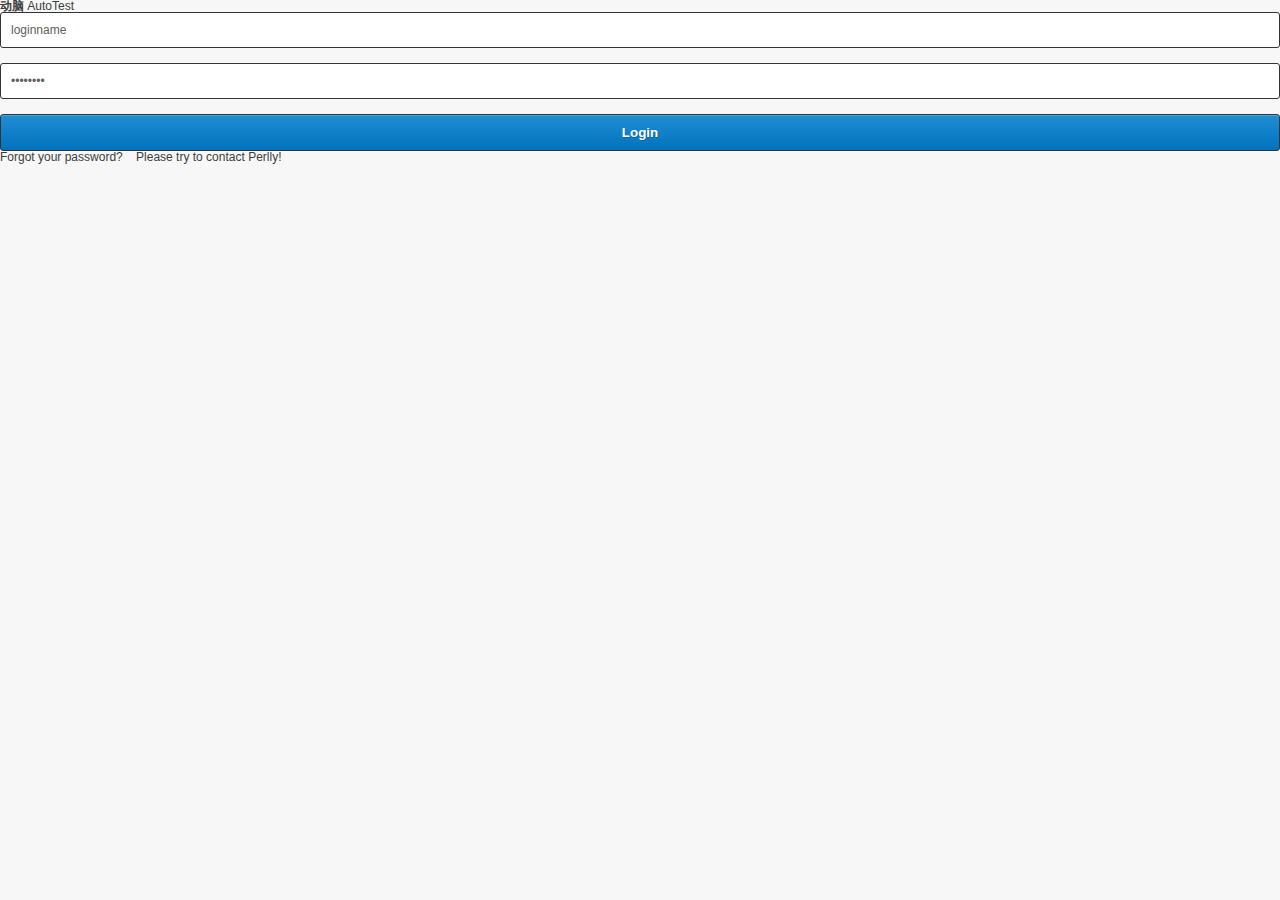
<file: index.html>
<!DOCTYPE html>
<html lang="">
<head>
	<meta charset="utf-8">
	<meta http-equiv="pragma" content="no-cache">
	<meta http-equiv="cache-control" content="no-cache">
	<meta http-equiv="expires" content="0">
	<title>登录-动脑测试</title>
	<link rel="stylesheet" href="./login.css"/>
	<!--[if IE]><link rel="stylesheet" href="css/ie.css" media="all" /><![endif]-->
</head>
<body>
	<section class="login">
		<h1><strong>动脑</strong> AutoTest</h1>
		<form method="post" action="./login">
			<input name="loginName" type="text" value="loginname" onfocus='if(this.value=="loginname"){this.value=""}' onblur='if(this.value==""){this.value="loginname"}' />
			<input name="Pwd" value="password" type="password" onfocus='this.value="";' onblur='if(this.value==""){this.value="password"}'/>
			<button class="blue">Login</button>
		</form>
		<p><a>Forgot your password?</a><a herf="#">&nbsp&nbsp&nbsp&nbspPlease try to contact Perlly!</a></p>
	</section>
	
<script type="text/javascript">
// Page load delay by Curtis Henson - http://curtishenson.com/articles/quick-tip-delay-page-loading-with-jquery/

</script>
</body>
</html>
</file>
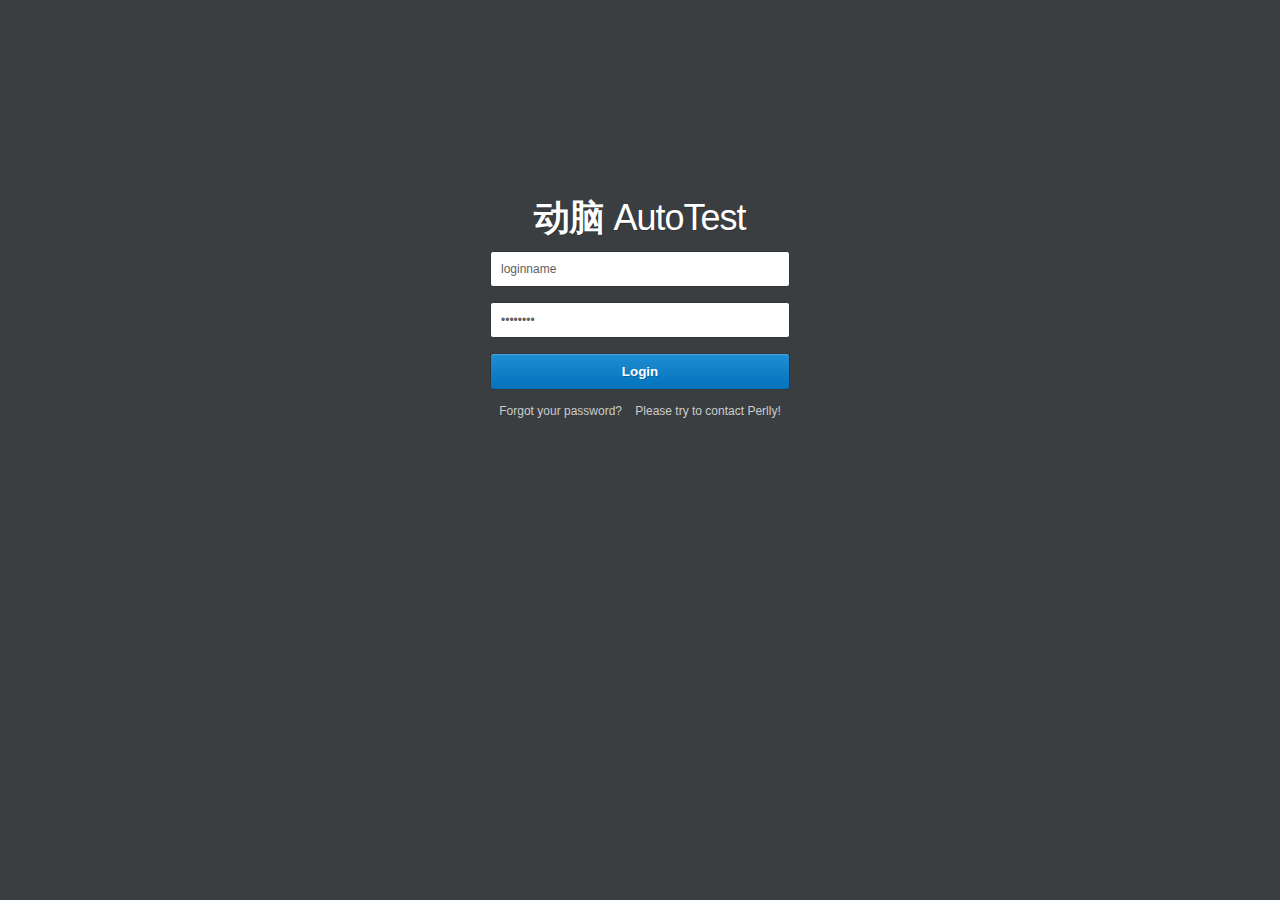
<file: WebContent/index.html>
<!DOCTYPE html>
<html lang="">
<head>
	<meta charset="utf-8">
	<meta http-equiv="pragma" content="no-cache">
	<meta http-equiv="cache-control" content="no-cache">
	<meta http-equiv="expires" content="0">
	<title>登录-动脑测试</title>
	<link rel="stylesheet" href="./login.css"/>
	<!--[if IE]><link rel="stylesheet" href="css/ie.css" media="all" /><![endif]-->
</head>
<body class="login">
	<section>
		<h1><strong>动脑</strong> AutoTest</h1>
		<form method="post" action="./login">
			<input name="loginName" type="text" value="loginname" onfocus='if(this.value=="loginname"){this.value=""}' onblur='if(this.value==""){this.value="loginname"}' />
			<input name="Pwd" value="password" type="password" onfocus='this.value="";' onblur='if(this.value==""){this.value="password"}'/>
			<button class="blue">Login</button>
		</form>
		<p><a>Forgot your password?</a><a herf="#">&nbsp&nbsp&nbsp&nbspPlease try to contact Perlly!</a></p>
	</section>
	
<script type="text/javascript">
// Page load delay by Curtis Henson - http://curtishenson.com/articles/quick-tip-delay-page-loading-with-jquery/

</script>
</body>
</html>
</file>
<file: login.css>
html, body, div, span, applet, object, iframe,
h1, h2, h3, h4, h5, h6, p, blockquote, pre,
a, abbr, acronym, address, big, cite, code,
del, dfn, em, img, ins, kbd, q, s, samp,
small, strike, strong, sub, sup, tt, var,
b, u, i, center,
dl, dt, dd, ol, ul, li,
fieldset, form, label, legend,
table, caption, tbody, tfoot, thead, tr, th, td,
article, aside, canvas, details, embed, 
figure, figcaption, footer, header, hgroup, 
menu, nav, output, ruby, section, summary,
time, mark, audio, video {
	margin: 0;
	padding: 0;
	border: 0;
	font-size: 100%;
	font: inherit;
	vertical-align: baseline;
}

/* HTML5 display-role reset for older browsers */
article, aside, details, figcaption, figure, 
footer, header, hgroup, menu, nav, section {
	display: block;
}

body {
	line-height: 1;
}
ol, ul {
	list-style: none;
}
strong {
	font-weight: bold;
}
blockquote, q {
	quotes: none;
}
blockquote:before, blockquote:after,
q:before, q:after {
	content: '';
	content: none;
}
table {
	border-collapse: collapse;
	border-spacing: 0;
} 

/**  MAIN STYLES  **/

@font-face {
    font-family: 'entypo';
    src: url('../_40font-face/entypo.eot');
    src: url('../_40font-face/entypo.eot@#iefix') format('embedded-opentype'),
         url('../_40font-face/entypo.woff') format('woff'),
         url('../_40font-face/entypo.ttf') format('truetype'),
         url('../_40font-face/entypo.svg#entypo') format('svg');
    font-weight: normal;
    font-style: normal;

}

html {
	height: 80%;
}

body {
	margin:0;
	padding: 0;
	font-family: arial;
	font-size: 12px;
	background-image:url("../static/images/login_bg.png");
	background: #f7f7f7;
	overflow-x: hidden;
	color: #3B3E40;
}


input, textarea {
	padding:10px;
	font-size: 12px;
	font-family: Arial;
	color:#606060;
	border:1px solid #e3e3e3;
	background: #fff;
	width: 100%;
	margin: 0 0 15px 0;
	
	border-radius:3px;
	-webkit-border-radius:3px;
	-moz-border-radius:3px;
	box-sizing: border-box;
	-webkit-box-sizing: border-box;
	-moz-box-sizing: border-box;
}


.button, button {
	border: 1px solid #323537;
	padding: 10px 15px;
	color: #fff;
	position: relative;
	margin: 0 0 0 5px;
	border-radius: 3px;
	-webkit-border-radius: 3px;
	-moz-border-radius: 3px;
	box-shadow: inset 0 1px 0 rgba(255, 255, 255, 0.2);
	-webkit-box-shadow: inset 0 1px 0 rgba(255, 255, 255, 0.2);
	-moz-box-shadow: inset 0 1px 0 rgba(255, 255, 255, 0.2); 
	text-shadow: 1px 1px 0 rgba(0, 0, 0, 0.4);
	z-index: 500;
	
	background: #4b4f51; /* Old browsers */
	 background: -moz-linear-gradient(top, #4b4f51 0%, #414547 100%); /* FF3.6+ */ 
	background: -webkit-gradient(linear, left top, left bottom, color-stop(0%,#4b4f51), color-stop(100%,#414547)); /* Chrome,Safari4+ */ 
	background: -webkit-linear-gradient(top, #4b4f51 0%,#414547 100%); /* Chrome10+,Safari5.1+ */
	 background: -o-linear-gradient(top, #4b4f51 0%,#414547 100%); /* Opera 11.10+ */
	 background: -ms-linear-gradient(top, #4b4f51 0%,#414547 100%); /* IE10+ */ 
	background: linear-gradient(to bottom, #4b4f51 0%,#414547 100%); /* W3C */ 
	cursor: pointer;
}


.blue {
	border: 1px solid #0f70ad;
	text-shadow: 1px 1px 0 rgba(0, 0, 0, 0.2);
	background: #208ed3; /* Old browsers */
	background: -moz-linear-gradient(top, #208ed3 0%, #0272bd 100%); /* FF3.6+ */ 
	background: -webkit-gradient(linear, left top, left bottom, color-stop(0%,#208ed3), color-stop(100%,#0272bd)); /* Chrome,Safari4+ */ 
	background: -webkit-linear-gradient(top, #208ed3 0%,#0272bd 100%); /* Chrome10+,Safari5.1+ */ 
	background: -o-linear-gradient(top, #208ed3 0%,#0272bd 100%); /* Opera 11.10+ */ 
	background: -ms-linear-gradient(top, #208ed3 0%,#0272bd 100%); /* IE10+ */ 
	background: linear-gradient(to bottom, #208ed3 0%,#0272bd 100%); /* W3C */
}

/** LOGIN  **/

body.login {
	background: #3B3E40;
}

.login section {
	width: 300px;
	margin: 200px auto 0 auto;
	text-align: center;
}

.login section p a {
	color: #ccc;
}

.login section p {
	margin-top: 15px;
}

.login section h1 {
	color: #fff;
	font-family: 'Open Sans', sans-serif;
	font-size: 36px;
	margin-bottom: 15px;
	letter-spacing: -1px;
	text-shadow: 1px 1px 0 rgba(0, 0, 0, 0.2);
}

.login section h1 span {
	font-weight: 600;
}

.login input {
	border: 1px solid #323537;
}

.login button {
	border: 1px solid #323537;
	width: 100%;
	margin: 0;
	font-weight: bold;
}

.login button:hover {
	color: #3B3E40;
	text-shadow: none;
	background: #ededee !important;
	background: -moz-linear-gradient(top, #ededee 0%, #dddddd 100%) !important;
	background: -webkit-gradient(linear, left top, left bottom, color-stop(0%,#ededee), color-stop(100%,#dddddd)) !important;
	background: -webkit-linear-gradient(top, #ededee 0%,#dddddd 100%) !important;
	background: -o-linear-gradient(top, #ededee 0%,#dddddd 100%) !important;
	background: -ms-linear-gradient(top, #ededee 0%,#dddddd 100%) !important;
	background: linear-gradient(to bottom, #ededee 0%,#dddddd 100%) !important;
}

.login button.loading {
	background: #9bc747;
	border: 1px solid #323537;
	-moz-box-shadow: none;
	-webkit-box-shadow: none;
	box-shadow: none;
	width: 100%;
	height: 35px;
	-webkit-transition: width .4s ease-in-out;
	-moz-transition: width .4s ease-in-out;
	-ms-transition: width .4s ease-in-out;
	-o-transition: width .4s ease-in-out;
	transition: width .4s ease-in-out;
	-webkit-background-size: 30px 30px;
	-moz-background-size: 30px 30px;
	background-size: 30px 30px;
	background-image: -webkit-gradient(linear, left top, right bottom, color-stop(.25, rgba(255, 255, 255, .15)), color-stop(.25, transparent), color-stop(.5, transparent), color-stop(.5, rgba(255, 255, 255, .15)), color-stop(.75, rgba(255, 255, 255, .15)), color-stop(.75, transparent), to(transparent));
	background-image: -webkit-linear-gradient(135deg, rgba(255, 255, 255, .15) 25%, transparent 25%, transparent 50%, rgba(255, 255, 255, .15) 50%, rgba(255, 255, 255, .15) 75%, transparent 75%, transparent);
	background-image: -moz-linear-gradient(135deg, rgba(255, 255, 255, .15) 25%, transparent 25%, transparent 50%, rgba(255, 255, 255, .15) 50%, rgba(255, 255, 255, .15) 75%, transparent 75%, transparent);
	background-image: -ms-linear-gradient(135deg, rgba(255, 255, 255, .15) 25%, transparent 25%, transparent 50%, rgba(255, 255, 255, .15) 50%, rgba(255, 255, 255, .15) 75%, transparent 75%, transparent);
	background-image: -o-linear-gradient(135deg, rgba(255, 255, 255, .15) 25%, transparent 25%, transparent 50%, rgba(255, 255, 255, .15) 50%, rgba(255, 255, 255, .15) 75%, transparent 75%, transparent);
	background-image: linear-gradient(135deg, rgba(255, 255, 255, .15) 25%, transparent 25%, transparent 50%, rgba(255, 255, 255, .15) 50%, rgba(255, 255, 255, .15) 75%, transparent 75%, transparent);
	-webkit-animation: animate-stripes 3s linear infinite;
	-moz-animation: animate-stripes 3s linear infinite;
}
</file>
<file: WebContent/login.css>
html, body, div, span, applet, object, iframe,
h1, h2, h3, h4, h5, h6, p, blockquote, pre,
a, abbr, acronym, address, big, cite, code,
del, dfn, em, img, ins, kbd, q, s, samp,
small, strike, strong, sub, sup, tt, var,
b, u, i, center,
dl, dt, dd, ol, ul, li,
fieldset, form, label, legend,
table, caption, tbody, tfoot, thead, tr, th, td,
article, aside, canvas, details, embed, 
figure, figcaption, footer, header, hgroup, 
menu, nav, output, ruby, section, summary,
time, mark, audio, video {
	margin: 0;
	padding: 0;
	border: 0;
	font-size: 100%;
	font: inherit;
	vertical-align: baseline;
}

/* HTML5 display-role reset for older browsers */
article, aside, details, figcaption, figure, 
footer, header, hgroup, menu, nav, section {
	display: block;
}

body {
	line-height: 1;
}
ol, ul {
	list-style: none;
}
strong {
	font-weight: bold;
}
blockquote, q {
	quotes: none;
}
blockquote:before, blockquote:after,
q:before, q:after {
	content: '';
	content: none;
}
table {
	border-collapse: collapse;
	border-spacing: 0;
} 

/**  MAIN STYLES  **/

@font-face {
    font-family: 'entypo';
    src: url('../_40font-face/entypo.eot');
    src: url('../_40font-face/entypo.eot@#iefix') format('embedded-opentype'),
         url('../_40font-face/entypo.woff') format('woff'),
         url('../_40font-face/entypo.ttf') format('truetype'),
         url('../_40font-face/entypo.svg#entypo') format('svg');
    font-weight: normal;
    font-style: normal;

}

html {
	height: 80%;
}

body {
	margin:0;
	padding: 0;
	font-family: arial;
	font-size: 12px;
	background: #f7f7f7;
	overflow-x: hidden;
	color: #3B3E40;
}


input, textarea {
	padding:10px;
	font-size: 12px;
	font-family: Arial;
	color:#606060;
	border:1px solid #e3e3e3;
	background: #fff;
	width: 100%;
	margin: 0 0 15px 0;
	
	border-radius:3px;
	-webkit-border-radius:3px;
	-moz-border-radius:3px;
	box-sizing: border-box;
	-webkit-box-sizing: border-box;
	-moz-box-sizing: border-box;
}


.button, button {
	border: 1px solid #323537;
	padding: 10px 15px;
	color: #fff;
	position: relative;
	margin: 0 0 0 5px;
	border-radius: 3px;
	-webkit-border-radius: 3px;
	-moz-border-radius: 3px;
	box-shadow: inset 0 1px 0 rgba(255, 255, 255, 0.2);
	-webkit-box-shadow: inset 0 1px 0 rgba(255, 255, 255, 0.2);
	-moz-box-shadow: inset 0 1px 0 rgba(255, 255, 255, 0.2); 
	text-shadow: 1px 1px 0 rgba(0, 0, 0, 0.4);
	z-index: 500;
	
	background: #4b4f51; /* Old browsers */
	 background: -moz-linear-gradient(top, #4b4f51 0%, #414547 100%); /* FF3.6+ */ 
	background: -webkit-gradient(linear, left top, left bottom, color-stop(0%,#4b4f51), color-stop(100%,#414547)); /* Chrome,Safari4+ */ 
	background: -webkit-linear-gradient(top, #4b4f51 0%,#414547 100%); /* Chrome10+,Safari5.1+ */
	 background: -o-linear-gradient(top, #4b4f51 0%,#414547 100%); /* Opera 11.10+ */
	 background: -ms-linear-gradient(top, #4b4f51 0%,#414547 100%); /* IE10+ */ 
	background: linear-gradient(to bottom, #4b4f51 0%,#414547 100%); /* W3C */ 
	cursor: pointer;
}


.blue {
	border: 1px solid #0f70ad;
	text-shadow: 1px 1px 0 rgba(0, 0, 0, 0.2);
	background: #208ed3; /* Old browsers */
	background: -moz-linear-gradient(top, #208ed3 0%, #0272bd 100%); /* FF3.6+ */ 
	background: -webkit-gradient(linear, left top, left bottom, color-stop(0%,#208ed3), color-stop(100%,#0272bd)); /* Chrome,Safari4+ */ 
	background: -webkit-linear-gradient(top, #208ed3 0%,#0272bd 100%); /* Chrome10+,Safari5.1+ */ 
	background: -o-linear-gradient(top, #208ed3 0%,#0272bd 100%); /* Opera 11.10+ */ 
	background: -ms-linear-gradient(top, #208ed3 0%,#0272bd 100%); /* IE10+ */ 
	background: linear-gradient(to bottom, #208ed3 0%,#0272bd 100%); /* W3C */
}

/** LOGIN  **/

body.login {
	background: #3B3E40;
}

.login section {
	width: 300px;
	margin: 200px auto 0 auto;
	text-align: center;
}

.login section p a {
	color: #ccc;
}

.login section p {
	margin-top: 15px;
}

.login section h1 {
	color: #fff;
	font-family: 'Open Sans', sans-serif;
	font-size: 36px;
	margin-bottom: 15px;
	letter-spacing: -1px;
	text-shadow: 1px 1px 0 rgba(0, 0, 0, 0.2);
}

.login section h1 span {
	font-weight: 600;
}

.login input {
	border: 1px solid #323537;
}

.login button {
	border: 1px solid #323537;
	width: 100%;
	margin: 0;
	font-weight: bold;
}

.login button:hover {
	color: #3B3E40;
	text-shadow: none;
	background: #ededee !important;
	background: -moz-linear-gradient(top, #ededee 0%, #dddddd 100%) !important;
	background: -webkit-gradient(linear, left top, left bottom, color-stop(0%,#ededee), color-stop(100%,#dddddd)) !important;
	background: -webkit-linear-gradient(top, #ededee 0%,#dddddd 100%) !important;
	background: -o-linear-gradient(top, #ededee 0%,#dddddd 100%) !important;
	background: -ms-linear-gradient(top, #ededee 0%,#dddddd 100%) !important;
	background: linear-gradient(to bottom, #ededee 0%,#dddddd 100%) !important;
}

.login button.loading {
	background: #9bc747;
	border: 1px solid #323537;
	-moz-box-shadow: none;
	-webkit-box-shadow: none;
	box-shadow: none;
	width: 100%;
	height: 35px;
	-webkit-transition: width .4s ease-in-out;
	-moz-transition: width .4s ease-in-out;
	-ms-transition: width .4s ease-in-out;
	-o-transition: width .4s ease-in-out;
	transition: width .4s ease-in-out;
	-webkit-background-size: 30px 30px;
	-moz-background-size: 30px 30px;
	background-size: 30px 30px;
	background-image: -webkit-gradient(linear, left top, right bottom, color-stop(.25, rgba(255, 255, 255, .15)), color-stop(.25, transparent), color-stop(.5, transparent), color-stop(.5, rgba(255, 255, 255, .15)), color-stop(.75, rgba(255, 255, 255, .15)), color-stop(.75, transparent), to(transparent));
	background-image: -webkit-linear-gradient(135deg, rgba(255, 255, 255, .15) 25%, transparent 25%, transparent 50%, rgba(255, 255, 255, .15) 50%, rgba(255, 255, 255, .15) 75%, transparent 75%, transparent);
	background-image: -moz-linear-gradient(135deg, rgba(255, 255, 255, .15) 25%, transparent 25%, transparent 50%, rgba(255, 255, 255, .15) 50%, rgba(255, 255, 255, .15) 75%, transparent 75%, transparent);
	background-image: -ms-linear-gradient(135deg, rgba(255, 255, 255, .15) 25%, transparent 25%, transparent 50%, rgba(255, 255, 255, .15) 50%, rgba(255, 255, 255, .15) 75%, transparent 75%, transparent);
	background-image: -o-linear-gradient(135deg, rgba(255, 255, 255, .15) 25%, transparent 25%, transparent 50%, rgba(255, 255, 255, .15) 50%, rgba(255, 255, 255, .15) 75%, transparent 75%, transparent);
	background-image: linear-gradient(135deg, rgba(255, 255, 255, .15) 25%, transparent 25%, transparent 50%, rgba(255, 255, 255, .15) 50%, rgba(255, 255, 255, .15) 75%, transparent 75%, transparent);
	-webkit-animation: animate-stripes 3s linear infinite;
	-moz-animation: animate-stripes 3s linear infinite;
}
</file>
